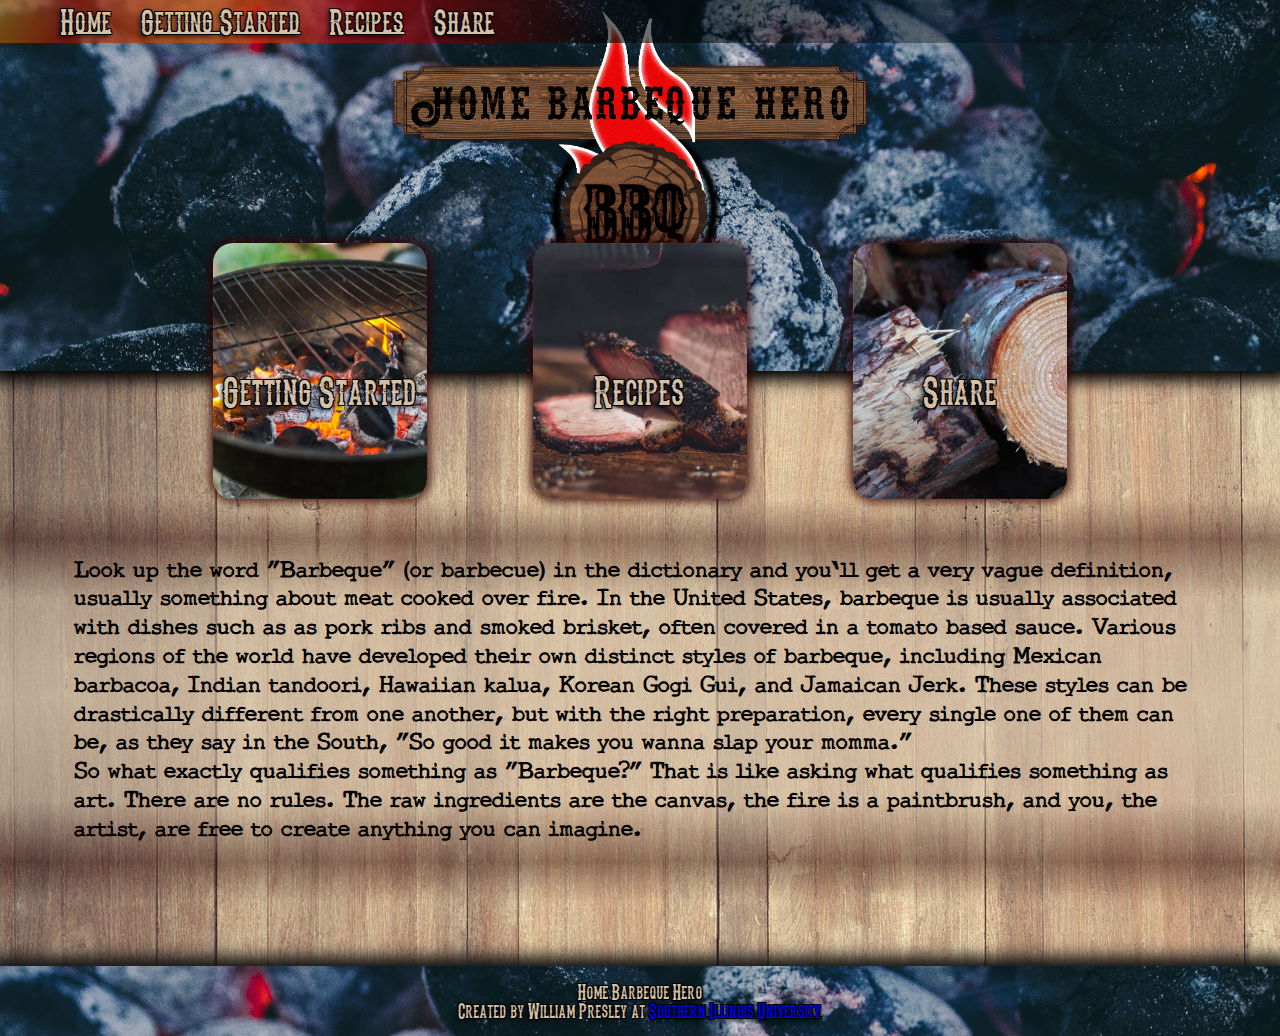
<file: index.htm>
<!DOCTYPE html>
<!--
*****************************************************************************
Title: Final Course Project
Home Barbeque Hero Website
Author: William Presley
School/Term: Southern Illinois University, Fall 2021
Developed: Nov 7, 2021
Tested: 
******************************************************************************
-->
<html lang="en-US">
<head>
	<meta charset="utf-8">
    <title>Home Barbeque Hero</title>
	<meta name="description" content="Your BBQ Superpowers Origin Story">
	<meta name="keywords" content="bbq, barbeque, barbecue, grill, grilling, smoker">
	<link rel="shortcut icon" href="HBHicon.ico"/>
	<link rel="stylesheet" href="style.css">
</head>

<body>
	<div class="grid_layout">
<!--Navbar-->
		<nav id="navbarcontainer">
			<div class="content">
				<ul class="links">
					<li><a href="index.htm">Home</a></li>
					<li><a href="getstart.htm">Getting Started</a></li>
					<li>
						<a href="recipes.htm" class="dropdown">Recipes</a>
						<input type="checkbox" id="dropdown">
						<label for="dropdown">Recipes</label>
						<ul>
							<li><a href="burgerrecipe.htm">Burgers</a></li>
							<li><a href="porkrecipe.htm">Pulled Pork</a></li>
							<li><a href="brisketrecipe.htm">Brisket</a></li>
						</ul>
					</li>
					<li><a href="share.htm">Share</a></li>
				</ul>
			</div>
		</nav>

		
		
<!--Header-->
		<div id="headercontainer">
			<img id="logo" src="HBHlogo.png" alt="Home Barbeque Hero"/>
		</div>
<!--Links-->
		<div id="getstartcontainer" class="home_page_buttons">
			<a href="getstart.htm">
				<img id="getstartimg" src="grill640x.jpg" alt="Getting Started"/>
				<p>Getting Started</p>
			</a>
		</div>
		<div id="recipescontainer" class="home_page_buttons">
			<a href="recipes.htm">
				<img id="recipesimg" src="brisket640x.jpg" alt="Recipes"/>
				<p>Recipes</p>
			</a>
		</div>
		<div id="sharecontainer" class="home_page_buttons">
			<a href="share.htm">
				<img id="shareimg" src="logs640x.jpg" alt="Share"/>
				<p>Share</p>
			</a>
		</div>
<!--Info-->
		<div id="storycontainer">
			<p>Look up the word "Barbeque" (or barbecue) in the dictionary and you'll get a very vague definition, usually something about meat cooked over fire.  In the United States, barbeque is usually associated with dishes such as as pork ribs and smoked brisket, often covered in a tomato based sauce.  Various regions of the world have developed their own distinct styles of barbeque, including Mexican barbacoa, Indian tandoori, Hawaiian kalua, Korean Gogi Gui, and Jamaican Jerk.  These styles can be drastically different from one another, but with the right preparation, every single one of them can be, as they say in the South, "So good it makes you wanna slap your momma."<br>
			So what exactly qualifies something as "Barbeque?"  That is like asking what qualifies something as art.  There are no rules.  The raw ingredients are the canvas, the fire is a paintbrush, and you, the artist, are free to create anything you can imagine.</p>
		</div>
		
		
		
		
<!--Footer-->
		<div id="footer">
			<p>
				Home Barbeque Hero<br>
				Created by William Presley at <a href="https://siu.edu/">Southern Illinois University</a>
			</p>
		</div>
	</div>
</body>
</html>
</file>
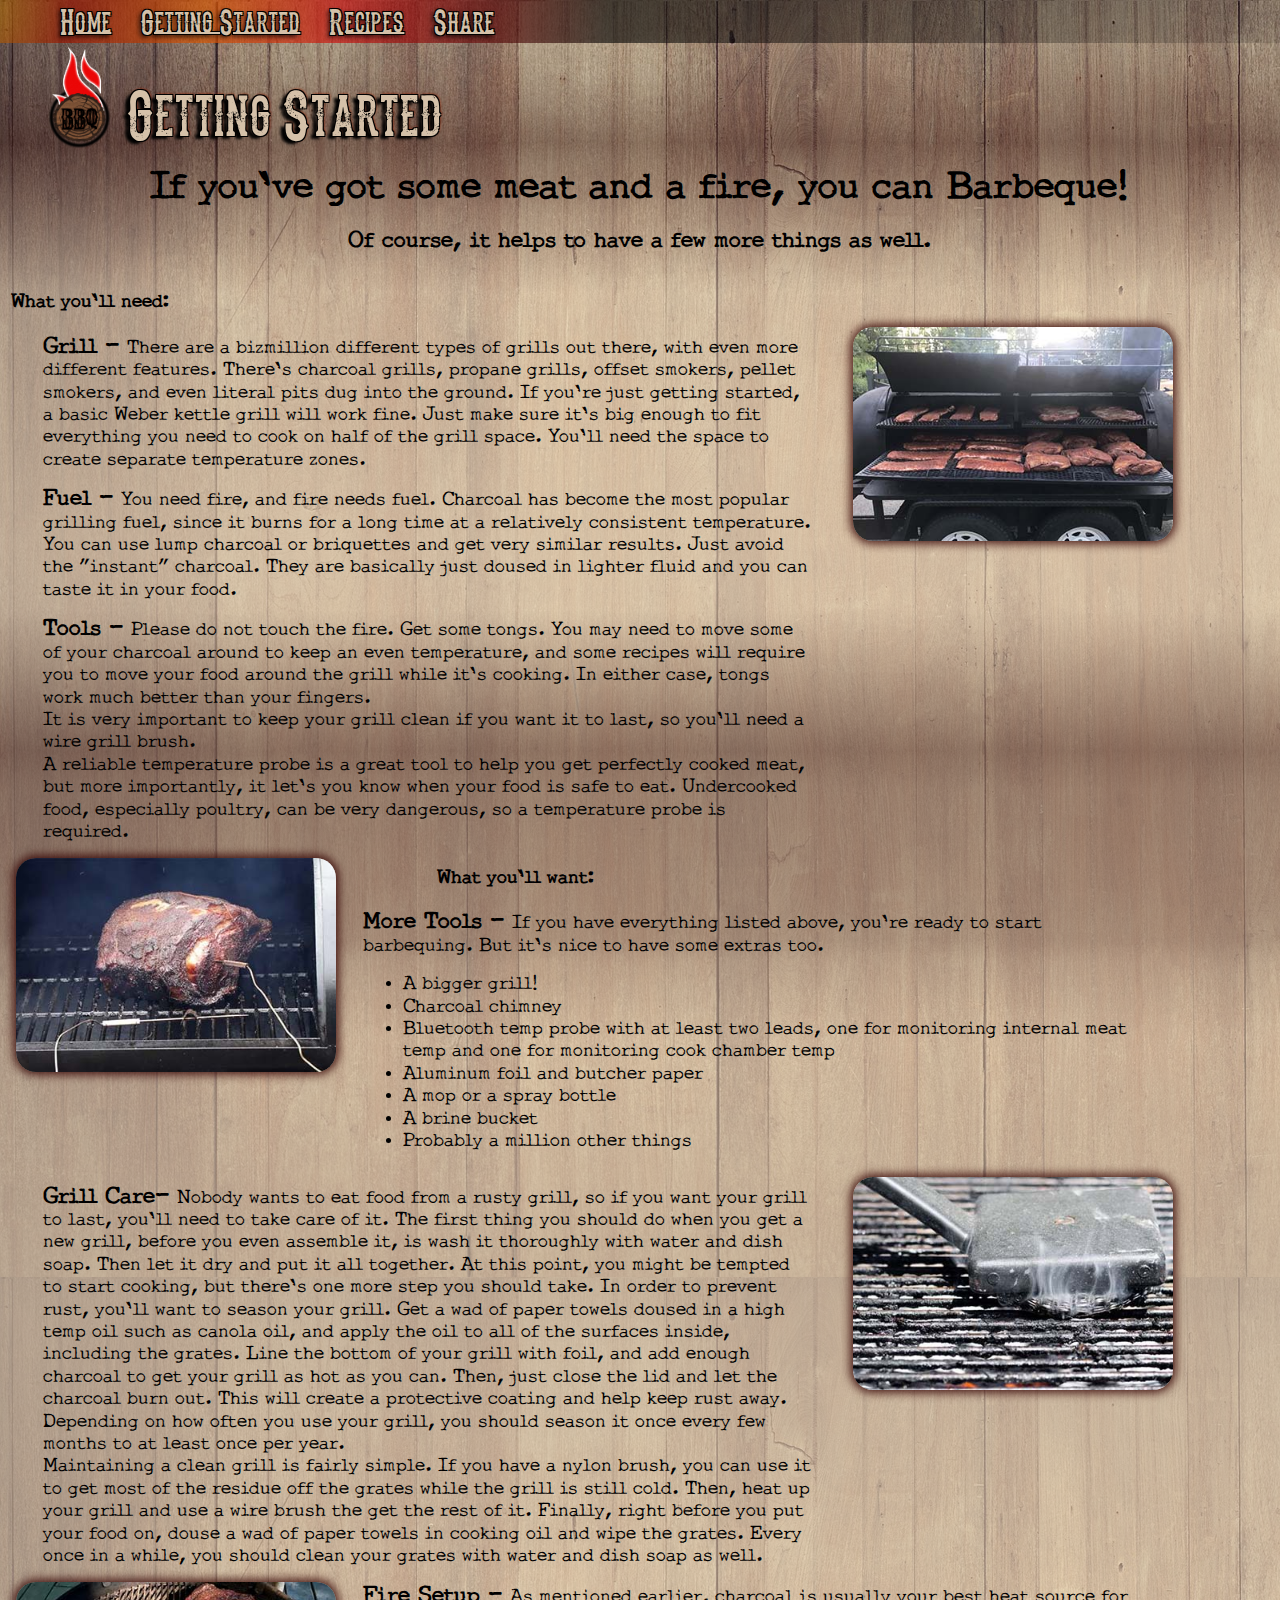
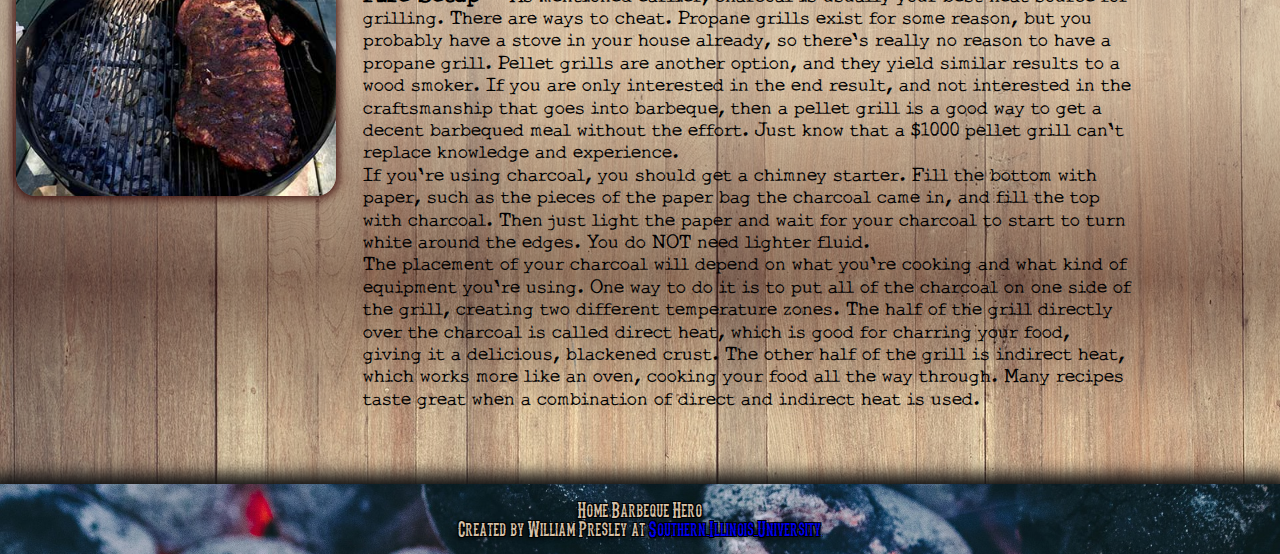
<file: getstart.htm>
<!DOCTYPE html>
<!--
*****************************************************************************
Title: Final Course Project
Home Barbeque Hero Website
Getting Started Page
Author: William Presley
School/Term: Southern Illinois University, Fall 2021
Developed: Nov 7, 2021
Tested: 
******************************************************************************
-->
<html lang="en-US">
<head>
	<meta charset="utf-8">
    <title>Getting Started</title>
	<meta name="description" content="Everything you need to start barbequeing">
	<meta name="keywords" content="bbq, barbeque, barbecue, grill, grilling, smoker">
	<link rel="shortcut icon" href="HBHicon.ico"/>
	<link rel="stylesheet" href="style.css">
</head>

<body>
	<div class="grid_layout">
<!--Navbar-->
		<nav id="navbarcontainer">
			<div class="content">
				<ul class="links">
					<li><a href="index.htm">Home</a></li>
					<li><a href="getstart.htm">Getting Started</a></li>
					<li>
						<a href="recipes.htm" class="dropdown">Recipes</a>
						<input type="checkbox" id="dropdown">
						<label for="dropdown">Recipes</label>
						<ul>
							<li><a href="burgerrecipe.htm">Burgers</a></li>
							<li><a href="porkrecipe.htm">Pulled Pork</a></li>
							<li><a href="brisketrecipe.htm">Brisket</a></li>
						</ul>
					</li>
					<li><a href="share.htm">Share</a></li>
				</ul>
			</div>
		</nav>
		
<!--Header-->
		<div id="logo2container">
			<img id="logo2" src="HBH icon.png" alt="Home Barbeque Hero"/>
		</div>
		<div id="getstartheader" class="page_name_header">
			<p>Getting Started</p>
		</div>


<!--Content-->
		<div id="gstextbg" class="textbackground"></div>
		<div id="getstartcontent1" class="gstext">
			<p1>If you've got some meat and a fire, you can Barbeque!</p1><br>
			<p2>Of course, it helps to have a few more things as well.</p2>
		</div>

		<div id="getstartcontent2">
			<p>What you'll need:</p>
			</div>

		<div id="getstartcontent3" class="gstext">
			<p1>Grill - </p1>
			<p2>There are a bizmillion different types of grills out there, with even more different features.  There's charcoal grills, propane grills, offset smokers, pellet smokers, and even literal pits dug into the ground.  If you're just getting started, a basic Weber kettle grill will work fine.  Just make sure it's big enough to fit everything you need to cook on half of the grill space.  You'll need the space to create separate temperature zones.</p2>
		</div>

		<div id="getstartimage1"><img src="smoketrailer400x267.jpg" alt="Grill"/></div>

		<div id="getstartcontent4" class="gstext">
			<p1>Fuel - </p1>
			<p2>You need fire, and fire needs fuel.  Charcoal has become the most popular grilling fuel, since it burns for a long time at a relatively consistent temperature.  You can use lump charcoal or briquettes and get very similar results.  Just avoid the "instant" charcoal.  They are basically just doused in lighter fluid and you can taste it in your food.</p2>
		</div>
		<div id="getstartcontent5" class="gstext">
			<p1>Tools - </p1>
			<p2>Please do not touch the fire.  Get some tongs.  You may need to move some of your charcoal around to keep an even temperature, and some recipes will require you to move your food around the grill while it's cooking.  In either case, tongs work much better than your fingers.</p2><br>
			<p3>It is very important to keep your grill clean if you want it to last, so you'll need a wire grill brush.</p3><br>
			<p4>A reliable temperature probe is a great tool to help you get perfectly cooked meat, but more importantly, it let's you know when your food is safe to eat.  Undercooked food, especially poultry, can be very dangerous, so a temperature probe is required.</p4>
		</div>
		<div id="getstartimage2"><img src="tempprobe400x267.jpg" alt="Temp probe"/></div>
		<div id="getstartcontent6">
			<p>What you'll want:</p>
		</div>
		<div id="gstextbg2" class="textbackground"></div>
		<div id="getstartcontent7" class="gstext">
			<p1>More Tools - </p1>
			<p2>If you have everything listed above, you're ready to start barbequing.  But it's nice to have some extras too.</p2><br>
			<ul>
				<li>A bigger grill!</li>
				<li>Charcoal chimney</li>
				<li>Bluetooth temp probe with at least two leads, one for monitoring internal meat temp and one for monitoring cook chamber temp</li>
				<li>Aluminum foil and butcher paper</li>
				<li>A mop or a spray bottle</li>
				<li>A brine bucket</li>
				<li>Probably a million other things</li>
			</ul>
		</div>
		<div id="getstartcontent8" class="gstext">
			<p1>Grill Care- </p1>
			<p2>Nobody wants to eat food from a rusty grill, so if you want your grill to last, you'll need to take care of it.  The first thing you should do when you get a new grill, before you even assemble it, is wash it thoroughly with water and dish soap.  Then let it dry and put it all together.  At this point, you might be tempted to start cooking, but there's one more step you should take.  In order to prevent rust, you'll want to season your grill.  Get a wad of paper towels doused in a high temp oil such as canola oil, and apply the oil to all of the surfaces inside, including the grates.  Line the bottom of your grill with foil, and add enough charcoal to get your grill as hot as you can.  Then, just close the lid and let the charcoal burn out.  This will create a protective coating and help keep rust away.  Depending on how often you use your grill, you should season it once every few months to at least once per year.</p2><br>
			<p3>Maintaining a clean grill is fairly simple.  If you have a nylon brush, you can use it to get most of the residue off the grates while the grill is still cold.  Then, heat up your grill and use a wire brush the get the rest of it.  Finally, right before you put your food on, douse a wad of paper towels in cooking oil and wipe the grates.  Every once in a while, you should clean your grates with water and dish soap as well.</p3>
		</div>
		<div id="getstartimage3"><img src="grillbrush400x266.jpg" alt="Grill brush"/></div>
		<div id="getstartimage4"><img src="indirectribs400x267.jpg" alt="Indirect heat"/></div>
		<div id="getstartcontent9" class="gstext">
			<p1>Fire Setup - </p1>
			<p2>As mentioned earlier, charcoal is usually your best heat source for grilling.  There are ways to cheat.  Propane grills exist for some reason, but you probably have a stove in your house already, so there's really no reason to have a propane grill.  Pellet grills are another option, and they yield similar results to a wood smoker.  If you are only interested in the end result, and not interested in the craftsmanship that goes into barbeque, then a pellet grill is a good way to get a decent barbequed meal without the effort.  Just know that a $1000 pellet grill can't replace knowledge and experience.</p2><br>
			<p3>If you're using charcoal, you should get a chimney starter.  Fill the bottom with paper, such as the pieces of the paper bag the charcoal came in, and fill the top with charcoal.  Then just light the paper and wait for your charcoal to start to turn white around the edges.  You do NOT need lighter fluid.</p3><br>
			<p4>The placement of your charcoal will depend on what you're cooking and what kind of equipment you're using.  One way to do it is to put all of the charcoal on one side of the grill, creating two different temperature zones.  The half of the grill directly over the charcoal is called direct heat, which is good for charring your food, giving it a delicious, blackened crust.  The other half of the grill is indirect heat, which works more like an oven, cooking your food all the way through.  Many recipes taste great when a combination of direct and indirect heat is used.</p4>
		</div>

		
		
		


<!--Footer-->
		<div id="footer">
			<p>
				Home Barbeque Hero<br>
				Created by William Presley at <a href="https://siu.edu/">Southern Illinois University</a>
			</p>
		</div>		
	</div>

</body>
</html>
</file>
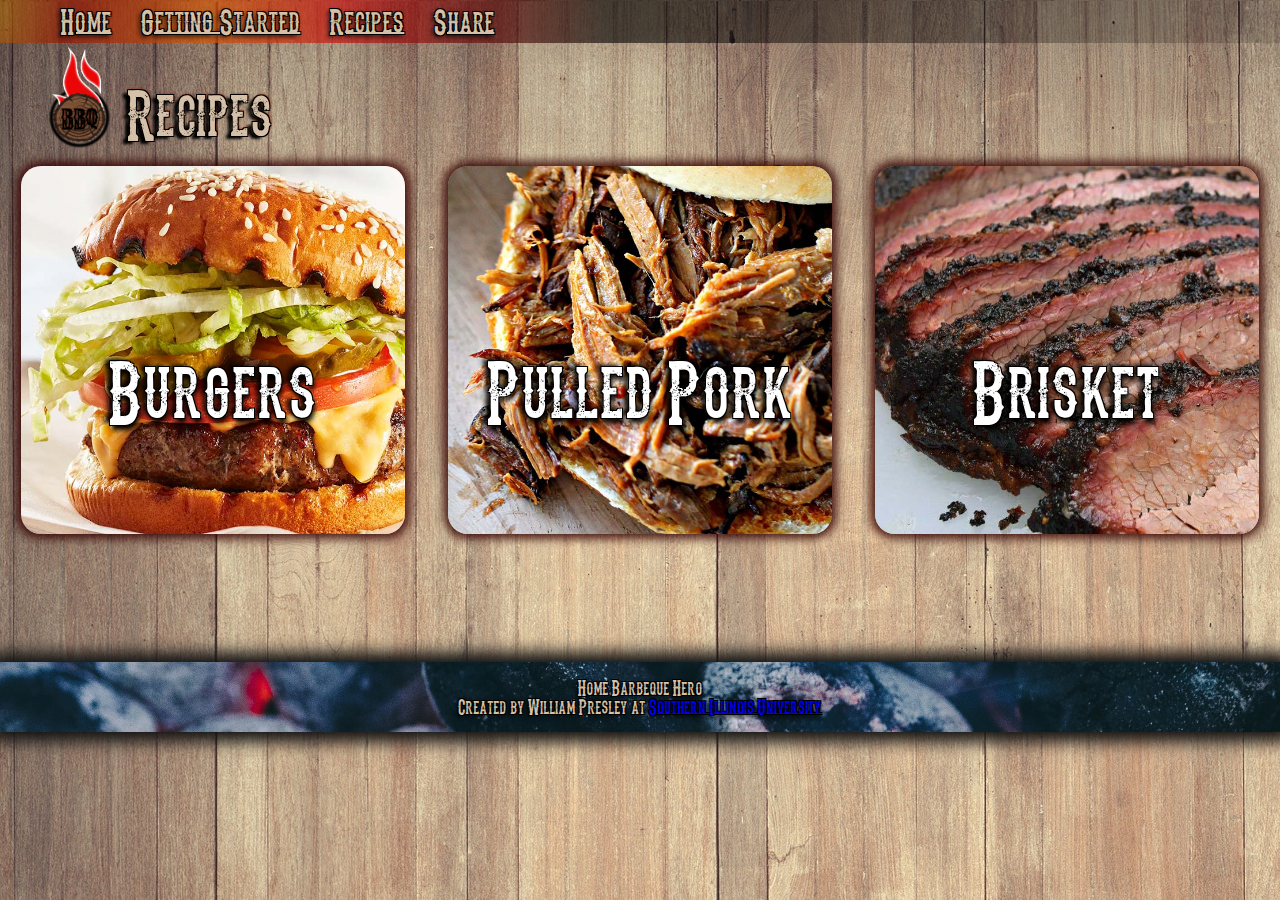
<file: recipes.htm>
<!DOCTYPE html>
<!--
*****************************************************************************
Title: Final Course Project
Home Barbeque Hero Website
Recipes Page
Author: William Presley
School/Term: Southern Illinois University, Fall 2021
Developed: Nov 7, 2021
Tested: 
******************************************************************************
-->
<html lang="en-US">
<head>
	<meta charset="utf-8">
    <title>Getting Started</title>
	<meta name="description" content="Everything you need to start barbequeing">
	<meta name="keywords" content="bbq, barbeque, barbecue, grill, grilling, smoker">
	<link rel="shortcut icon" href="HBHicon.ico"/>
	<link rel="stylesheet" href="style.css">
</head>

<body>
	<div class="grid_layout">
<!--Navbar-->
		<nav id="navbarcontainer">
			<div class="content">
				<ul class="links">
					<li><a href="index.htm">Home</a></li>
					<li><a href="getstart.htm">Getting Started</a></li>
					<li>
						<a href="recipes.htm" class="dropdown">Recipes</a>
						<input type="checkbox" id="dropdown">
						<label for="dropdown">Recipes</label>
						<ul>
							<li><a href="burgerrecipe.htm">Burgers</a></li>
							<li><a href="porkrecipe.htm">Pulled Pork</a></li>
							<li><a href="brisketrecipe.htm">Brisket</a></li>
						</ul>
					</li>
					<li><a href="share.htm">Share</a></li>
				</ul>
			</div>
		</nav>
<!--Header-->
		<div id="logo2container">
			<img id="logo2" src="HBH icon.png" alt="Home Barbeque Hero"/>
		</div>
		<div id="recipesheader" class="page_name_header">
			<p>Recipes</p>
		</div>
		
<!--Links-->
		<div id="burgercontainer" class="recipes_buttons">
			<a href="burgerrecipe.htm">
				<img id="burgersimg" src="burger800x640.jpg" alt="Burgers"/>
				<p>Burgers</p>
			</a>
		</div>
		<div id="porkcontainer" class="recipes_buttons">
			<a href="porkrecipe.htm">
				<img id="porkimg" src="pulledporksandwich800x640.jpg" alt="Pulled Pork"/>
				<p>Pulled Pork</p>
			</a>
		</div>
		<div id="brisketcontainer" class="recipes_buttons">
			<a href="brisketrecipe.htm">
				<img id="brisketimg" src="brisket800x640.jpg" alt="Brisket"/>
				<p>Brisket</p>
			</a>
		</div>


		
<!--Footer-->
		<div id="footer">
			<p>
				Home Barbeque Hero<br>
				Created by William Presley at <a href="https://siu.edu/">Southern Illinois University</a>
			</p>
		</div>		
	</div>
</body>

</html>
</file>
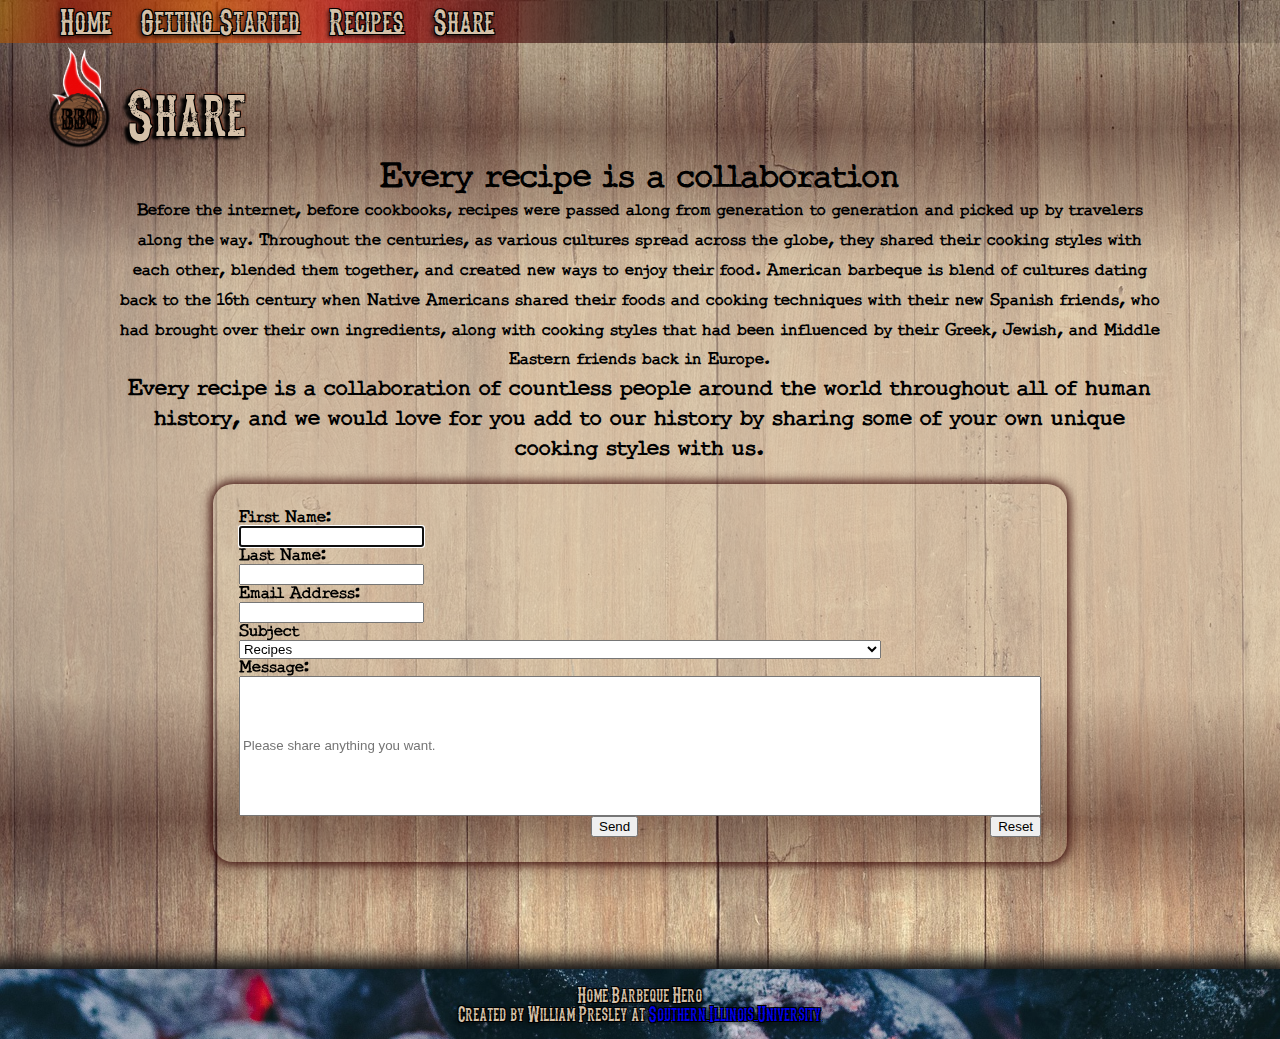
<file: share.htm>
<!DOCTYPE html>
<!--
*****************************************************************************
Title: Final Course Project
Home Barbeque Hero Website
Share Page
Author: William Presley
School/Term: Southern Illinois University, Fall 2021
Developed: Nov 7, 2021
Tested: 
******************************************************************************
-->
<html lang="en-US">
<head>
	<meta charset="utf-8">
    <title>Share</title>
	<meta name="description" content="Tell us things">
	<meta name="keywords" content="bbq, barbeque, barbecue, grill, grilling, smoker">
	<link rel="shortcut icon" href="HBHicon.ico"/>
	<link rel="stylesheet" href="style.css">
</head>

<body>
	<div class="grid_layout">
<!--Navbar-->
		<nav id="navbarcontainer">
			<div class="content">
				<ul class="links">
					<li><a href="index.htm">Home</a></li>
					<li><a href="getstart.htm">Getting Started</a></li>
					<li>
						<a href="recipes.htm" class="dropdown">Recipes</a>
						<input type="checkbox" id="dropdown">
						<label for="dropdown">Recipes</label>
						<ul>
							<li><a href="burgerrecipe.htm">Burgers</a></li>
							<li><a href="porkrecipe.htm">Pulled Pork</a></li>
							<li><a href="brisketrecipe.htm">Brisket</a></li>
						</ul>
					</li>
					<li><a href="share.htm">Share</a></li>
				</ul>
			</div>
		</nav>
		<div id="sharetextbg" class="textbackground"></div>
<!--Header-->
		<div id="logo2container">
			<img id="logo2" src="HBH icon.png" alt="Home Barbeque Hero"/>
		</div>
		<div id="shareheader" class="page_name_header">
			<p>Share</p>
		</div>

		<div id="shareheader2">
			<p1>Every recipe is a collaboration</p1><br>
			<p2>Before the internet, before cookbooks, recipes were passed along from generation to generation and picked up by travelers along the way.  Throughout the centuries, as various cultures spread across the globe, they shared their cooking styles with each other, blended them together, and created new ways to enjoy their food.  American barbeque is blend of cultures dating back to the 16th century when Native Americans shared their foods and cooking techniques with their new Spanish friends, who had brought over their own ingredients, along with cooking styles that had been influenced by their Greek, Jewish, and Middle Eastern friends back in Europe.</p2><br>
			<p3>Every recipe is a collaboration of countless people around the world throughout all of human history, and we would love for you add to our history by sharing some of your own unique cooking styles with us.</p3>
		</div>
<!--Form-->	
		<div id="share">
		<form id="share_form" action="response.htm" method="post">
			<label for="fname">First Name:</label>
				<input class="inputs" type="text" id="fname" name="fname" required autofocus min="2" max="15">
			<label for="lname">Last Name:</label>
				<input class="inputs" type="text" id="lname" name="lname" required min="2" max="15"><br>
			<label for="email">Email Address:</label>
				<input class="inputs" type="email" id="email" name="email" required><br>
			<label for="subj">Subject</label>
				<select class="inputs" id="subj" name="type" required>
					<option value="subj1">Recipes</option>
					<option value="subj2">Meat and Butchery</option>
					<option value="subj3">Grills and Tools</option>
					<option value="subj4">Wood and Fire</option>
					<option value="subj5">Other</option>
				</select><br>
			<label for="message">Message:</label>
			<input class="inputs" type="textarea" id="message" name="message" required min="10" max="300" placeholder="Please share anything you want." ><br>
<!--buttons-->
			<input type="submit" class="formbuttons" value="Send">
			<input type="reset" class="formbuttons">
		</form>
		</div>


<!--Footer-->
		<div id="footer">
			<p>
				Home Barbeque Hero<br>
				Created by William Presley at <a href="https://siu.edu/">Southern Illinois University</a>
			</p>
		</div>		
		
	</div>
</body>
</html>
</file>
<file: style.css>
/* CSS Doc for Home Barbeque Hero Website */
body {
	width: auto;
	max-width: 1920;
	margin: 0px;
	background-image: url("woodbg.jpg");
}
.grid_layout {
	display: grid;
	grid-template-columns: repeat(12, 1fr);
	grid-auto-rows: auto;
}
@font-face {
	font-family: deadsaloon;
	src: url("DeadSaloon.ttf")
}
@font-face {
	font-family: hellsrider;
	src: url("HellsRider.ttf")
}
@font-face {
	font-family: typo;
	src: url("Typo.ttf")
}

/*Background to make text easier to read*/
.textbackground {
	z-index: -10;
	background-image: linear-gradient(rgba(0,0,0,0) 0%, rgba(34,0,0,0.4) 10%, rgba(213,193,169,0.5) 25%, rgba(213,193,169,0.7) 50%, rgba(213,193,169,0.5) 75%, rgba(34,0,0,0.4) 90%, rgba(0,0,0,0) 100%);
}


/*--------------------------------Nav Bar-------------------------------------*/
#navbarcontainer {
	grid-column: 1 / span 12;
	grid-row: 1;
	z-index: 10;
	max-height: 40px;
	padding: .5%;
	background: radial-gradient(circle at -5% 0, rgba(220,224,13,0.50) 0%, rgba(150,20,0,0.70) 10%, rgba(213,88,5,0.70) 20%, rgba(208,0,0,0.60) 30%, rgba(0,0,0,0.60) 50%, rgba(0,0,0,0.10) 100%);
}
.links{
	display: block;
	margin: auto;
}
.content .links li{
	list-style: none;
	float: left;
}
.content .links li a,
.content .links li label{
	color: #D5C1A9;
	font-family: "deadsaloon", sans-serif;
	font-size: 2vw;
	padding: 5px 15px;
	border-radius: 5px;
	text-shadow:
		-2px 2px 5px black,
		-1px -1px 0 black,  
		1px -1px 0 black,
		-1px 1px 0 black,
		1px 1px 0 black;
}
.content .links li label{
 	display: none;
}
.content .links li a:hover,
.content .links li label:hover{
	background: linear-gradient(0deg, rgba(0,0,0,0.8) 0%, black, rgba(222,0,0,1) 95%, rgba(222,200,0,0.5) 100%);
}
#navbarcontainer input[type="checkbox"]{
	display: none;
}
.content .links ul{
	position: absolute;
	visibility: hidden;
}
.content .links li:hover > ul{
	visibility: visible;
}




/*-------------------------------Home Page---------------------------------*/
/*Home Page Header*/
#headercontainer {
	grid-column: 1 / span 12;
	grid-row: 1 / span 5;
	z-index: 1;
	background-image: url("coal1920x1440.jpg");
	background-size: 100%;
	box-shadow: 0px 0px 15px 10px black;
}
#logo {
	display: block;
	margin: auto;
	width: 60%;
	object-fit: cover;
}

/*Home Page Buttons*/
.home_page_buttons{
	position: relative;
	border-radius: 20px;
	box-shadow: 0 0 10px 3px rgba(50,0,0,0.85);
}
.home_page_buttons p{
	position: absolute;
	display: inline-block;
	margin: 0 auto;
	left: 0;
	right: 0;
	top: 50%;
	text-align: center;
	color: #D5C1A9;
	font-family: "deadsaloon", sans-serif;
	font-size: 2.5vw;
	text-shadow:
		-2px 2px 5px black,
		-1px -1px 0 black,  
    	1px -1px 0 black,
		-1px 1px 0 black,
		1px 1px 0 black;
}

#getstartcontainer {
	grid-column: 3 / span 2;
	grid-row: 5 / span 2;
	z-index: 2;
	overflow: hidden;
}
#getstartimg {
	display: block;
	width: 120%;
	object-fit: contain;
}

#recipescontainer {
	grid-column: 6 / span 2;
	grid-row: 5 / span 2;
	z-index: 2;
	overflow: hidden;
}
#recipesimg {
	display: block;
	width: 120%;
	object-fit: contain;
}

#sharecontainer {
	grid-column: 9 / span 2;
	grid-row: 5 / span 2;
	z-index: 2;
	overflow: hidden;
}
#shareimg {
	display: block;
	width: 120%;
	object-fit: contain;
}

/*Story*/
#storycontainer {
	grid-column: 1 / span 12;
	grid-row: 8 /span 2;
	padding: 3%;
	background-image: linear-gradient(rgba(0,0,0,0) 0%, rgba(34,0,0,0.4) 10%, rgba(213,193,169,0.5) 25%, rgba(213,193,169,0.7) 50%, rgba(213,193,169,0.5) 75%, rgba(34,0,0,0.4) 90%, rgba(0,0,0,0) 100%);
}
#storycontainer p {
	padding: 0 3%;
	font-size: 120%;
	font-weight: 600;
	font-family: "typo", monospace;
	line-height: 150%
}

/*----------------------------Subsequent Pages------------------------------*/
/*Subsequent page headers*/
#logo2container {
	grid-column: 1 / span 2;
	grid-row: 2 / span 2;
	z-index: 1;
}
#logo2 {
	display: block;
	width: 75%;
	object-fit: cover;
}
.page_name_header {
	grid-column: 2 / span 4;
	grid-row: 2 / span 2;
	z-index: 2;
	margin: 0 0 0 5%;
	position: relative;
}
.page_name_header p {
	position: absolute;
	display: inline-block;
	margin: 0 auto;
	left: 0;
	right: 0;
	top: 35%;
	text-align: left;
	color: #D5C1A9;
	font-family: "deadsaloon", sans-serif;
	font-size: 4vw;
	text-shadow:
		-5px 3px 3px black,
		-1px -1px 0 black,  
    	1px -1px 0 black,
		-1px 1px 0 black,
		1px 1px 0 black,
		1.5px -1.5px 3px #922000;
}





/*--------------------------Getting Started Page-----------------------------*/
/*Text background*/
#gstextbg {
	grid-column: 1 / span 12;
	grid-row: 2 / span 12;
}
#gstextbg2 {
	grid-column: 1 / span 12;
	grid-row: 10 / span 12;
}
/*Headers*/
#getstartcontent1 {
	grid-column: 2 / span 10;
	grid-row: 4;
	padding: 1%;
	text-align: center;
	line-height: 300%
}
#getstartcontent1 p1 {
	font-family: "typo", monospace;
	font-size: 200%;
	font-weight: 600;
}
#getstartcontent1 p2 {
	font-family: "typo", monospace;
	font-size: 120%;
	font-weight: 600;
}
/*What you'll need*/
#getstartcontent2 {
	grid-column: 1 / span 2;
	grid-row: 5;
	padding: 0 5%;
}
#getstartcontent2 p {
	font-family: "typo", monospace;
	font-weight: 600;
}
.gstext {
	padding: 1% 5%;
	font-family: "typo", monospace;
	line-height: 140%;
}
.gstext p1 {
	font-size: 120%;
	font-weight: 900;
}
/*Grill*/
#getstartcontent3 {
	grid-column: 1 / span 8;
	grid-row: 6 / span 2;
}
#getstartimage1 {
	grid-column: 9 / span 3;
	grid-row: 6 / span 6;
}
#getstartimage1 img {
	max-width: 100%;
	height: auto;
	border-radius: 20px;
	box-shadow: 0 0 10px 3px rgba(50,0,0,0.85);
}
/*Fuel*/
#getstartcontent4 {
	grid-column: 1 / span 8;
	grid-row: 8 / span 2;
}
/*Tools*/
#getstartcontent5 {
	grid-column: 1 / span 8;
	grid-row: 10 / span 2;
}
#getstartimage2 {
	grid-column: 1 / span 3;
	grid-row: 12 / span 6;
}
#getstartimage2 img {
	max-width: 100%;
	height: auto;
	border-radius: 20px;
	box-shadow: 0 0 10px 3px rgba(50,0,0,0.85);
	margin: 2% 5%;
}
/*What you'll want*/
#getstartcontent6 {
	grid-column: 5 / span 2;
	grid-row: 12;
	padding: 0 5%;
}
#getstartcontent6 p {
	font-family: "typo", monospace;
	font-weight: 600;
}
/*More Tools*/
#getstartcontent7 {
	grid-column: 4 / span 8;
	grid-row: 13 / span 2;
}
/*Grill Care*/
#getstartcontent8 {
	grid-column: 1 / span 8;
	grid-row: 15 / span 2;
}
#getstartimage3 {
	grid-column: 9 / span 3;
	grid-row: 15 / span 6;
}
#getstartimage3 img {
	max-width: 100%;
	height: auto;
	border-radius: 20px;
	box-shadow: 0 0 10px 3px rgba(50,0,0,0.85);
}
/*Heat*/
#getstartcontent9 {
	grid-column: 4 / span 8;
	grid-row: 17 / span 2;
}
#getstartimage4 {
	grid-column: 1 / span 3;
	grid-row: 17 / span 6;
}
#getstartimage4 img {
	max-width: 100%;
	height: auto;
	border-radius: 20px;
	box-shadow: 0 0 10px 3px rgba(50,0,0,0.85);
	margin: 2% 5%;
}
/*Tools*/
#getstartcontent10 {
	grid-column: 4 / span 8;
	grid-row: 19 / span 2;
}



/*------------------------------Recipes Page--------------------------------*/
/*Recipes Buttons*/
.recipes_buttons{
	position: relative;
	margin: 3% 5% 15% 5%;
	border-radius: 20px;
	box-shadow: 0 0 10px 5px rgba(50,0,0,0.85);
}
.recipes_buttons p{
	position: absolute;
	display: inline-block;
	margin: 0 auto;
	left: 0;
	right: 0;
	top: 50%;
	text-align: center;
	color: white;
	font-family: "deadsaloon", sans-serif;
	font-size: 5vw;
	text-shadow:
		2px 5px 5px black,
		-5px -2px 5px black,
		-1px -1px 0 black,  
    	1px -1px 0 black,
		-1px 1px 0 black,
		1px 1px 0 black;
}

#burgercontainer {
	grid-column: 1 / span 4;
	grid-row: 5 / span 2;
	z-index: 2;
	overflow: hidden;
}
#burgersimg {
	display: block;
	width: 120%;
	object-fit: contain;
}

#porkcontainer {
	grid-column: 5 / span 4;
	grid-row: 5 / span 2;
	z-index: 2;
	overflow: hidden;
}
#porkimg {
	display: block;
	width: 120%;
	object-fit: contain;
}

#brisketcontainer {
	grid-column: 9 / span 4;
	grid-row: 5 / span 2;
	z-index: 2;
	overflow: hidden;
}
#brisketimg {
	display: block;
	width: 120%;
	object-fit: contain;
}





/*-----------------------------Individual Recipes-------------------------------*/
.rpc1 {
	grid-column: 2 / span 5;
	grid-row: 4 / span 2;
	font-family: "typo", monospace;
}
.rpc1 h1 {
	font-size: 150%;
	padding: 0 5%;
}
.rpc1 h2 {
	font-size: 120%;
}
.rpc1 p {
	font-size: 75%;
}
.rpcv {
	grid-column: 7 / span 4;
	grid-row: 4 / span 2;
	margin: 2% 0 4% 0;
}
.rpci1 {
	grid-column: 2 / span 3;
	grid-row: 6 / span 2;
}
.rpci1 img {
	max-width: 100%;
	height: auto;
	border-radius: 20px;
	box-shadow: 0 0 10px 3px rgba(50,0,0,0.85);
}
.rpc2 {
	grid-column: 5 / span 6;
	grid-row: 6 / span 2;
	font-family: "typo", monospace;
	line-height: 150%
}
.rpc3 {
	grid-column: 2 / span 6;
	grid-row: 8 / span 2;
	font-family: "typo", monospace;
	line-height: 150%;
}
.rpci2 {
	grid-column: 9 / span 3;
	grid-row: 8 / span 2;
}
.rpci2 img {
	max-width: 100%;
	height: auto;
	border-radius: 20px;
	box-shadow: 0 0 10px 3px rgba(50,0,0,0.85);
}
.rpc4 {
	grid-column: 2 / span 10;
	grid-row: 9;
	font-family: "typo", monospace;
	line-height: 150%;
}







/*----------------------------------Share-------------------------------------*/
/*Text background*/
#sharetextbg {
	grid-column: 1 / span 12;
	grid-row: 2 / span 11;
}
#shareheader2 {
	grid-column: 2 / span 10;
	grid-row: 4;
	padding: 1%;
	text-align: center;
	line-height: 180%
}
#shareheader2 p1 {
	font-family: "typo", monospace;
	font-size: 180%;
	font-weight: 600;
}
#shareheader2 p2 {
	font-family: "typo", monospace;
	font-size: 90%;
	font-weight: 600;
}
#shareheader2 p3 {
	font-family: "typo", monospace;
	font-size: 120%;
	font-weight: 600;
}
/*--Form--*/
#share {
	grid-column: 3 / span 8;
	grid-row: 5;
	border-radius: 20px;
	box-shadow: 0 0 10px 3px rgba(50,0,0,0.85);
	padding: 3%;
	margin: 1% 0 5% 0;

}
#share_form {
	display: flex;
	flex-wrap: wrap;
	justify-content: space-between;
}
#share_form label {
	font-family: "typo", monospace;
	font-size: 90%;
	font-weight: 600;
	float: left;
	width: 100%;
}
.inputs {

}
#subj {
	width: 80%;
}
#message {
	height: 10em;
	width: 100%;
	
}
.formbuttons {
	
}




/*-----------------------------------Footer------------------------------------*/
#footer {
	grid-column: 1 / span 12;
	grid-row: 50;
	background-image: url("coal1920x1440.jpg");
	background-size: cover;
	box-shadow: 0 0 15px 10px #141414;
	margin: 5% 0 0 0;
}
#footer p {
	text-align: center;
	color: #D5C1A9;
	font-family: "deadsaloon", sans-serif;
	font-size: 100%;
	border-radius: 5px;
	text-shadow:
		-2px 2px 5px black,
		-1px -1px 0 black,  
		1px -1px 0 black,
		-1px 1px 0 black,
		1px 1px 0 black;
	
}
</file>
